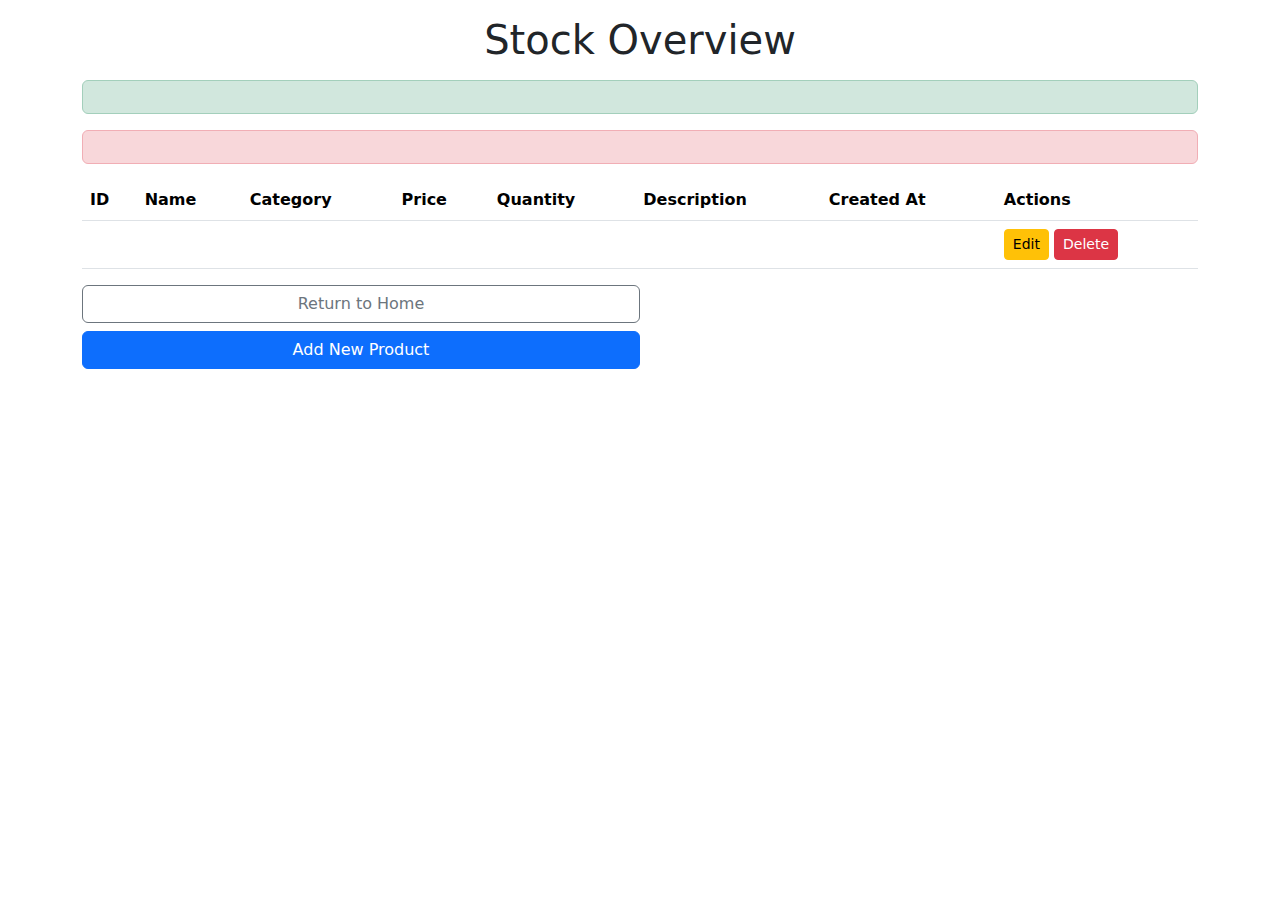
<file: SuperMarket/SuperMarket/src/main/resources/templates/products/stock.html>
<!doctype html>
<html lang="en" xmlns:th="http://www.thymleaf.org">
<head>
    <meta charset="utf-8">
    <meta name="viewport" content="width=device-width, initial-scale=1">
    <title>Stock Overview</title>
    <link href="https://cdn.jsdelivr.net/npm/bootstrap@5.3.3/dist/css/bootstrap.min.css" rel="stylesheet">
</head>
<body>
<div class="container my-3">
    <h1 class="text-center mb-3">Stock Overview</h1>

    <!-- Add success/error message display -->
    <div th:if="${message}" class="alert alert-success" th:text="${message}"></div>
    <div th:if="${error}" class="alert alert-danger" th:text="${error}"></div>

    <table class="table">
        <thead>
        <tr>
            <th>ID</th>
            <th>Name</th>
            <th>Category</th>
            <th>Price</th>
            <th>Quantity</th>
            <th>Description</th>
            <th>Created At</th>
            <th>Actions</th>
        </tr>
        </thead>
        <tbody>
        <tr th:each="product: ${products}">
            <td th:text="${product.id}"></td>
            <td th:text="${product.name}"></td>
            <td th:text="${product.category}"></td>
            <td th:text="${product.price}"></td>
            <td th:text="${product.quantityInStock}"></td>
            <td th:text="${product.description}"></td>
            <td th:text="${product.createdAt.toString().substring(0, 10)}"></td>
            <td>
                <a th:href="@{/products/edit(id=${product.id})}" class="btn btn-warning btn-sm">Edit</a>
                <a th:href="@{/products/delete(id=${product.id})}"
                   class="btn btn-danger btn-sm"
                   onclick="return confirm('Are you sure you want to delete this product?')">Delete</a>
            </td>
        </tr>
        </tbody>
    </table>

    <div class="col-sm-6 d-grid" style="display:inline">
        <a class="btn btn-outline-secondary" href="/">Return to Home</a>
        <a class="btn btn-primary mt-2" href="/products/product">Add New Product</a>
    </div>
</div>
<script src="https://cdn.jsdelivr.net/npm/bootstrap@5.3.3/dist/js/bootstrap.bundle.min.js"></script>
</body>
</html>
</file>
